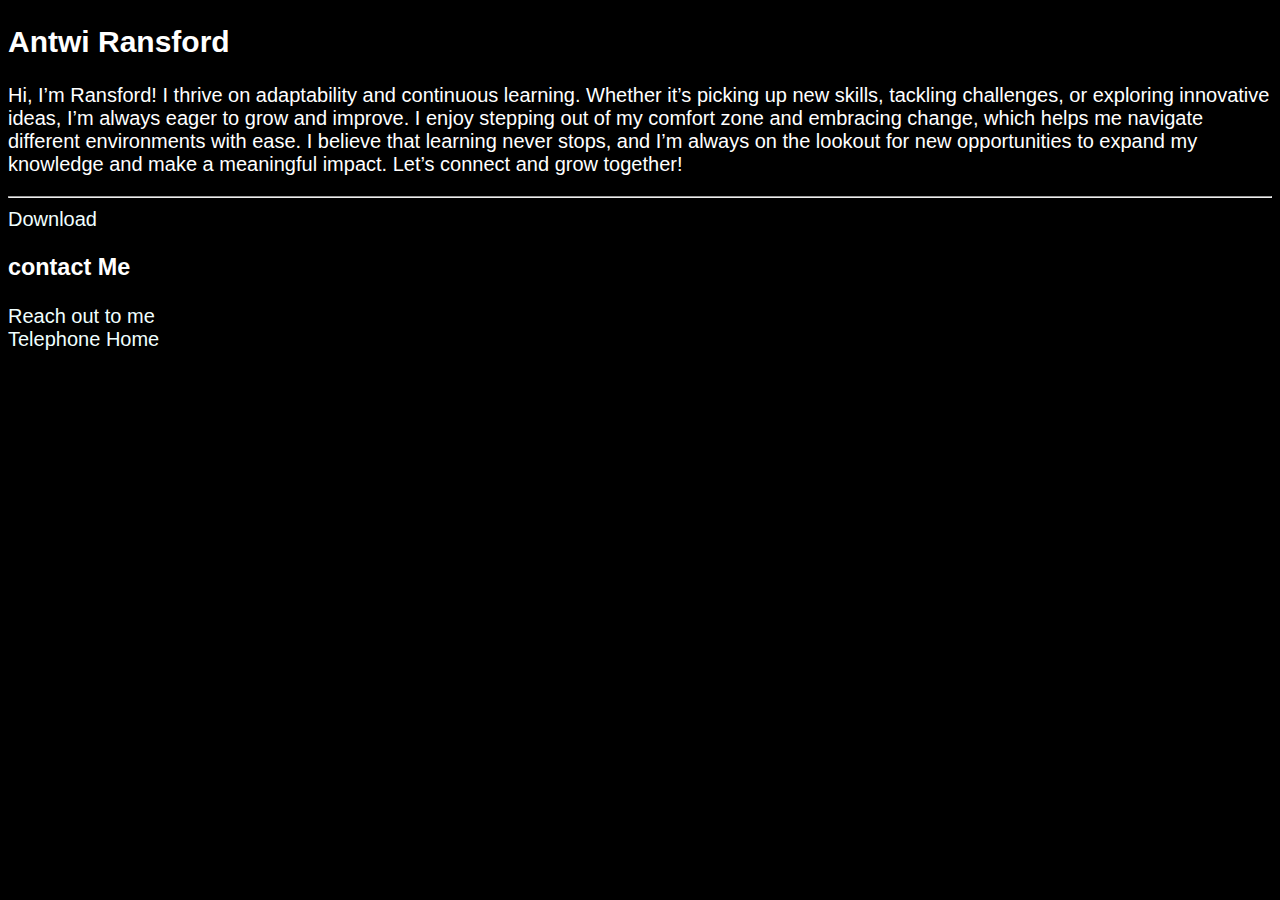
<file: about.html>
<!DOCTYPE html>
<html lang="en">
<head>
    <meta charset="UTF-8">
    <meta name="viewport" content="width=device-width, initial-scale=1.0">
    <title>Document</title>
    <link rel="icon" href="images/html5 (1).png" type="image/x-icon">
    <link rel="stylesheet" href="main.css" type="text/css">
</head>
<body>
   <h2>Antwi Ransford</h2> 
   <p>Hi, I’m Ransford! I thrive on adaptability and continuous learning. Whether it’s picking up new skills, tackling challenges, or exploring innovative ideas, I’m always eager to grow and improve. I enjoy stepping out of my comfort zone and embracing change, which helps me navigate different environments with ease.

    I believe that learning never stops, and I’m always on the lookout for new opportunities to expand my knowledge and make a meaningful impact.
    
    Let’s connect and grow together!</p>
    <hr>
    
         <a href="images/PH.jpg" download="">Download</a>
    
    <h3>contact Me </h3>
    
         <a href="mailto:antwiransford68@gmail.com" target="_blank">Reach out to me </a>
         <br>
         <a href="tel:+233240530754">Telephone</a>
    

    <a href="/">Home</a>
</body>
</html>
</file>
<file: main.css>
body{
    background-color: #000;
    color: #fff;
    font-family: 'Franklin Gothic Medium', 'Arial Narrow', Arial, sans-serif;
    font-size: 20px;
}

a{
    color: azure;
    text-decoration: none;

}
a:visited{
    color: bisque;
}
a:hover, a:active{
    color: red
}

ul{
    list-style: none;
}

table, tr, th, td, caption{
    border: 1px solid gainsboro;
    border-collapse: collapse;
    text-align: center;
    padding: 10px;
}
th{
    color: aquamarine;
}
caption{
    font-size: 25px;
    background-color: burlywood;
    color: black;
}
</file>
